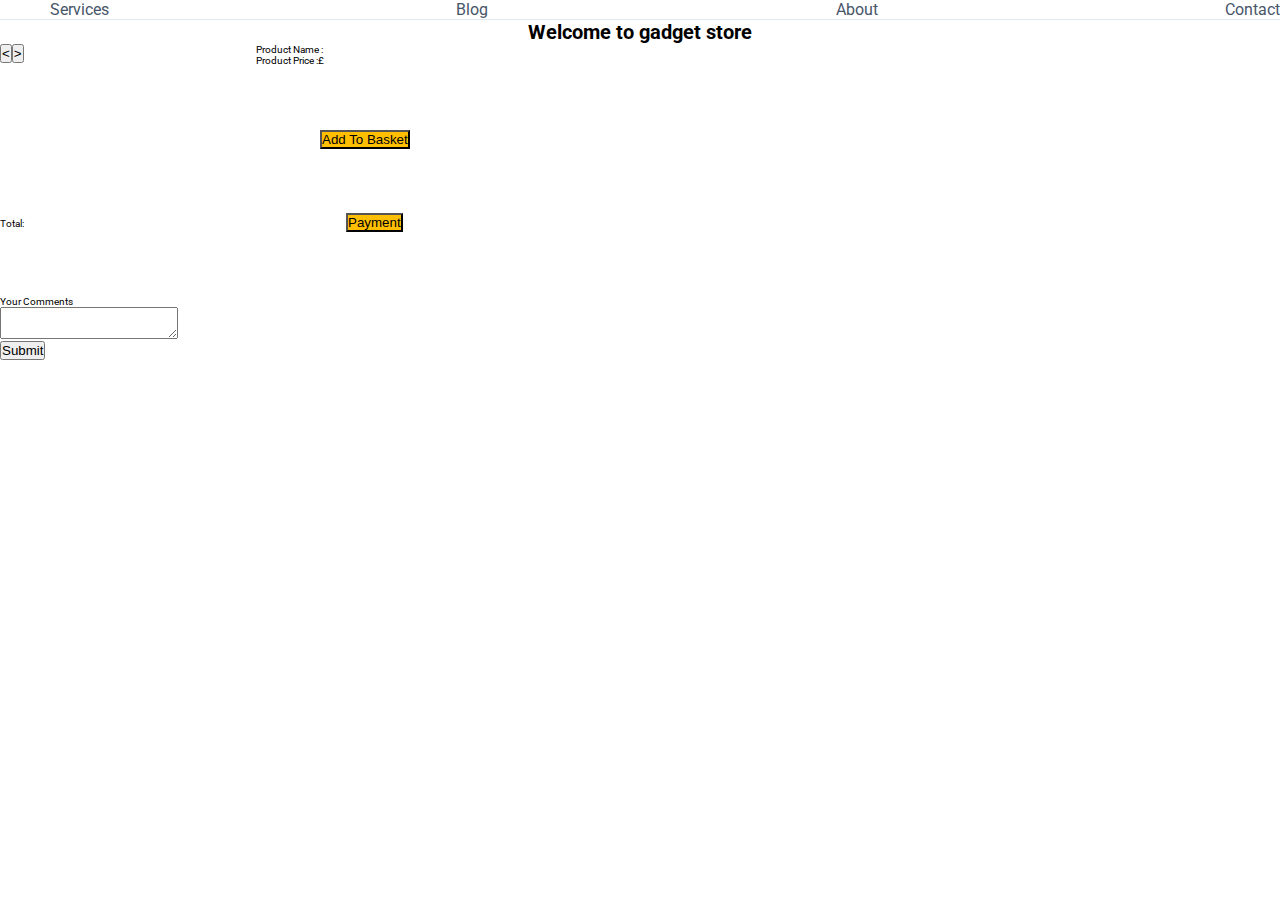
<file: .vscode/hamburger menu/index.html>
<!DOCTYPE html>
<html>
    <head>
        <link rel="stylesheet" href="style.css"/>
    </head>
    <body>
        <header class="header">
                    <ul class="nav-menu">
                    <li class="nav-item">
                        <a href="#" class="nav-link">Services</a>
                    </li>
                    <li class="nav-item">
                        <a href="#" class="nav-link">Blog</a>
                    </li>
                    <li class="nav-item">
                        <a href="#" class="nav-link">About</a>
                    </li>
                    <li class="nav-item">
                        <a href="#" class="nav-link">Contact</a>
                    </li>
                </ul>
                <div class="hamburger">
                    <span class="bar"></span>
                    <span class="bar"></span>
                    <span class="bar"></span>
                </div>
            </nav>
    </header>
        <div class="hamburger">
            <span class="bar"></span>
            <span class="bar"></span>
            <span class="bar"></span>
        </div>
    </nav>
</header>
<h1  style="text-align:center;">Welcome to gadget store</h1>
<div id="image_part"></div>
<div id="btn_area">
<button id="previous" style="margin:0 auto; float:left;"><</button>

<button id="next" style="margin:0 auto; float:left;"> > </button> 
<p style="margin-left:20%;"> Product Name :<span id="pr_name"></span></p>
<p style="margin-left:20%;"> Product Price :<span id="pr_price"></span>£</P>
</div>
<div>
<button id="buy" style="margin-top:5%; margin-left:25%;background-color:#ffbf00;">Add To Basket</button>
<ul id="list"></ul>
<p>Total:<span id="sum"></span>
<button id="payment" style="margin-top:5%; margin-left:25%;background-color:#ffbf00;">Payment</button>
<div id="paymentdetail"></p></div>
<p id="info">
</div>
<div>
<p style="margin-top:5%;">Your Comments</p>
<textarea id="text_area"></textarea>
<div><button id="submit">Submit</button></div>
<ol id="list2"></ol>
</div>
<script src="javascript2.js"></script>
</body>
</html>
</file>
<file: .vscode/hamburger menu/style.css>
@import url('https://fonts.googleapis.com/css2?family=Roboto:ital,wght@0,500;1,400&display=swap');

* {
    margin: 0;
    padding: 0;
    box-sizing: border-box;
}

html {
    font-size: 62.5%;
    font-family: 'Roboto', sans-serif;
}

li {
    list-style: none;
}

a {
    text-decoration: none;
}
.header{
    border-bottom: 1px solid #E2E8F0;
}

.navbar {
    display: flex;
    justify-content: space-between;
    align-items: center;
    padding: 1rem 1.5rem;
}
.hamburger {
    display: none;
}

.bar {
    display: block;
    width: 25px;
    height: 3px;
    margin: 5px auto;
    -webkit-transition: all 0.3s ease-in-out;
    transition: all 0.3s ease-in-out;
    background-color: #101010;
}
.nav-menu {
    display: flex;
    justify-content: space-between;
    align-items: center;
}

.nav-item {
    margin-left: 5rem;
}

.nav-link{
    font-size: 1.6rem;
    font-weight: 400;
    color: #475569;
}

.nav-link:hover{
    color: #482ff7;
}

.nav-logo {
    font-size: 2.1rem;
    font-weight: 500;
    color: #482ff7;
}
@media only screen and (max-width: 768px) {
    .nav-menu {
        position: fixed;
        left: -100%;
        top: 5rem;
        flex-direction: column;
        background-color: #fff;
        width: 100%;
        border-radius: 10px;
        text-align: center;
        transition: 0.3s;
        box-shadow:
            0 10px 27px rgba(0, 0, 0, 0.05);
    }

    .nav-menu.active {
        left: 0;
    }

    .nav-item {
        margin: 2.5rem 0;
    }

    .hamburger {
        display: block;
        cursor: pointer;
    }

}
.hamburger.active .bar:nth-child(2) {
    opacity: 0;
}

.hamburger.active .bar:nth-child(1) {
    transform: translateY(8px) rotate(45deg);
}

.hamburger.active .bar:nth-child(3) {
    transform: translateY(-8px) rotate(-45deg);
}
</file>
